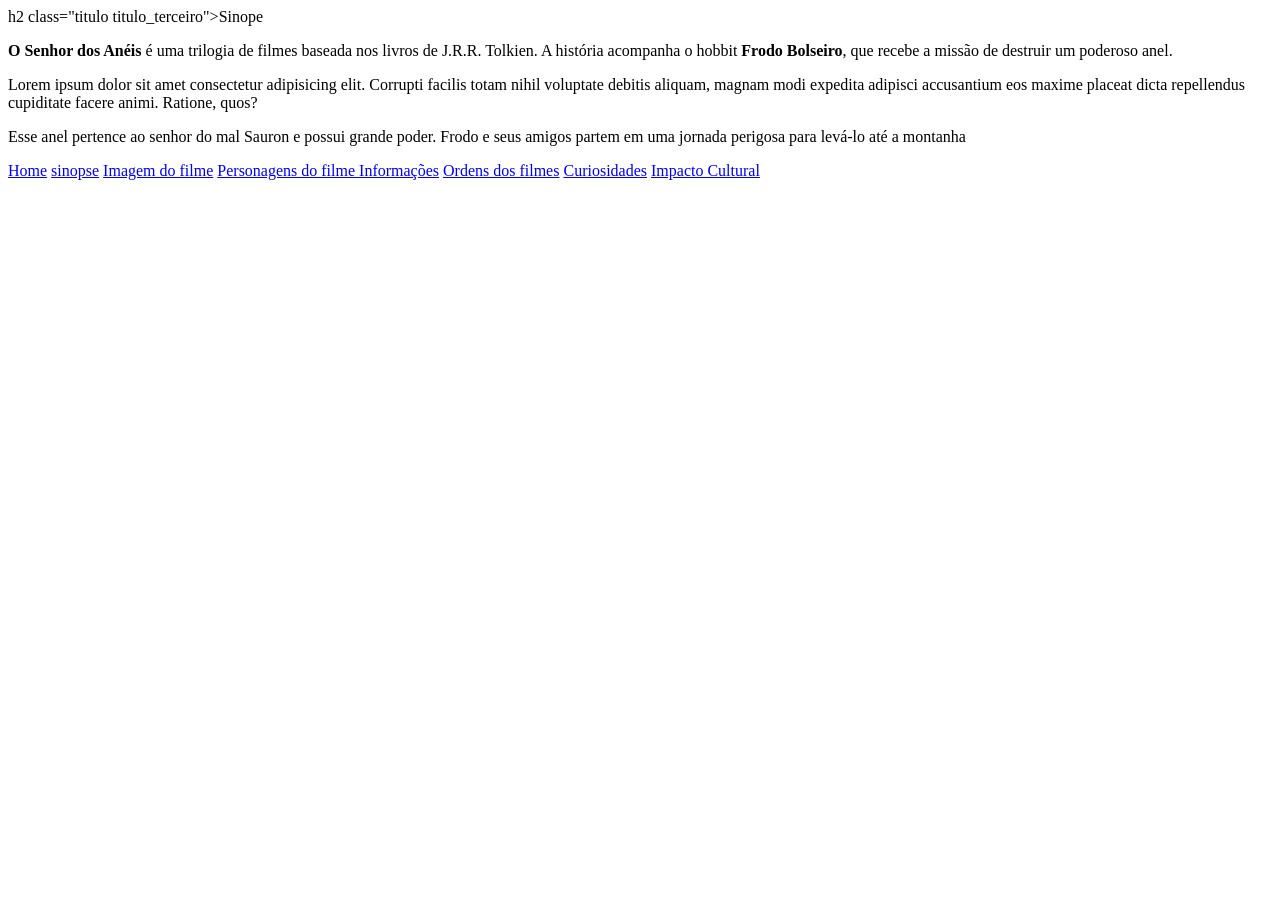
<file: sinopse.html>
<!DOCTYPE html>
<html lang="pt-br">
<head>
    <meta charset="UTF-8">
    <link rel="stylesheet" href="styles.css">
    <meta name="viewport" content="width=device-width, initial-scale=1.0">
    <title>Sinopse</title>
</head>
<body>
    h2 class="titulo titulo_terceiro">Sinope</h2>
<p><strong>O Senhor dos Anéis </strong> é uma trilogia de filmes baseada nos livros de J.R.R.
Tolkien. A história acompanha o hobbit<strong> Frodo Bolseiro</strong>, que recebe a missão
de destruir um poderoso anel.</p>
<p>Lorem ipsum dolor sit amet consectetur adipisicing elit. Corrupti facilis totam nihil voluptate debitis aliquam, magnam modi expedita adipisci accusantium eos maxime placeat dicta repellendus cupiditate facere animi. Ratione, quos?
    <p>Esse anel pertence ao senhor do mal</strong> Sauron</strong> e possui grande poder. Frodo e
seus amigos partem em uma jornada perigosa para levá-lo até a montanha</p>
 <nav>
     <a href="index.html"> Home</a>
     <a href="sinopse.html"> sinopse</a>
     <a href="imagemfilme.html"> Imagem do filme</a>
     <a href="personagensfilme.html">Personagens do filme </a>
     <a href="informações.html"> Informações</a>
     <a href="ordens do filme.html"> Ordens dos filmes</a>
     <a href="Curiosidades.html"> Curiosidades</a>
     <a href="impacto cultural.html"> Impacto Cultural</a>
    </nav>

</body>
</html>
</file>
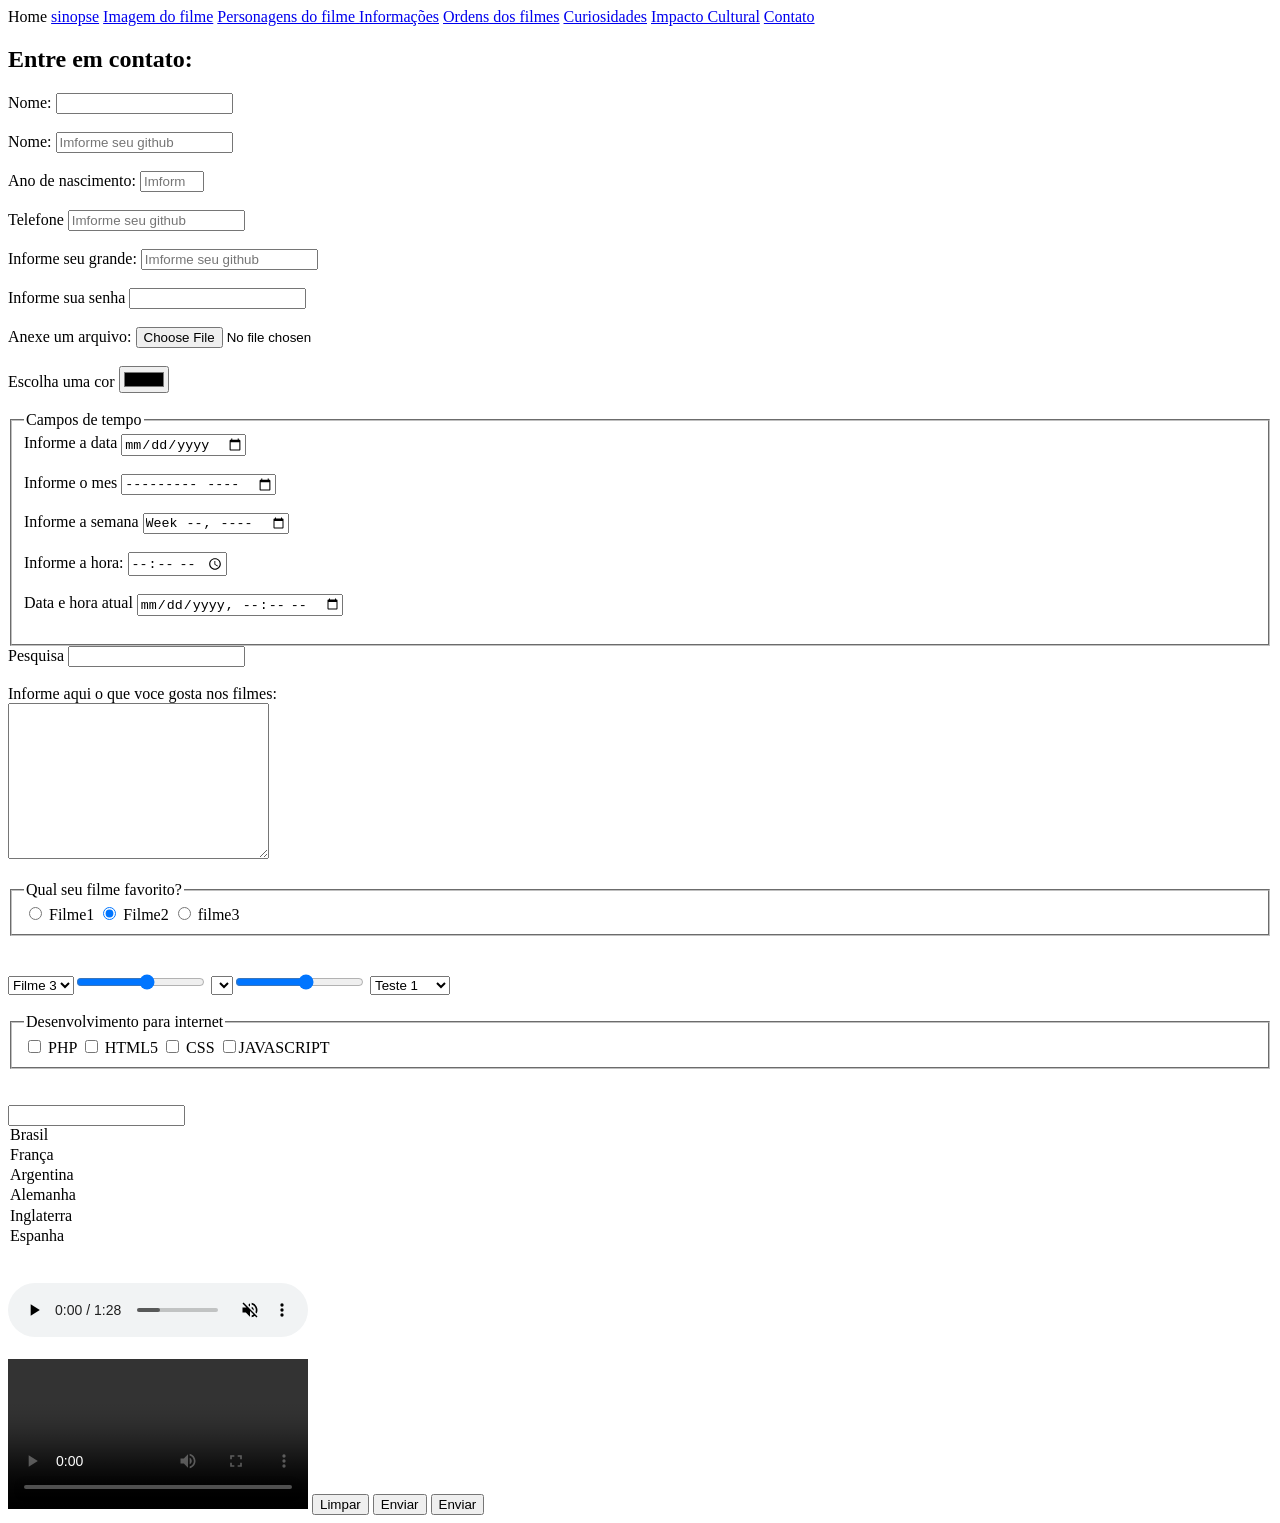
<file: EMANUELLY MARCELINO/Contato.html>
<!DOCTYPE html>
<html lang="partem">
<head>
    <meta charset="UTF-8">
    <meta name="viewport" content="width=  <nav>
     <a href="index.html"> Home</a>
     <a href="sinopse.html"> sinopse</a>
     <a href="imagemfilme.html"> Imagem do filme</a>
     <a href="personagensfilme.html">Personagens do filme </a>
     <a href="informações.html"> Informações</a>
     <a href="ordens do filme.html"> Ordens dos filmes</a>
     <a href="Curiosidades.html"> Curiosidades</a>
     <a href="impacto cultural.html"> Impacto Cultural</a>
     <a href="#conslusão" Conclusão</a></a>
     <a href="Contato.html">Contato</a>
</nav>

</div>

<h2 class="titulo_secundario">Entre em contato:</h2>
<form action="" method="" autocomplete="off">
    <label for="nome de pessoa">Nome:</label>
    <input type="text" name="nomepessoa"
    id="nomepessoa" minlength="3" maxlength="15"
    required><br><br>

    <label for="email">Nome:</label>
    <input type="email" name="email" id="email"
    required placeholder="Imforme seu github"><br><br>

    <label for="Ano">Ano de nascimento:</label>
    <input type="number" id="ano" name="ano" max="2026" min="1900" placeholder="Imforme seu github"><br><br>

    <label form="Telefone"> Telefone</label>
    <input type="tel" name="Telefone" id="Telefone" placeholder="Imforme seu github"><br><br>

    <label for="github"> Informe seu grande:</label>
    <input type="url" name="github" id="github" placeholder="Imforme seu github"><br><br>

    <label for="semha"> Informe sua senha</label>
    <input type="password" id="senha" name="senha"><br><br>
    
    <label for="arquivo"> Anexe um arquivo:</label>
    <input type="file" id="arquivo" name="arquivo"><br><br>

    <label for="cor"> Escolha uma cor</label>
    <input type="color" id="cor" name="cor"><br><br>

    <fieldset>
        <legend>Campos de tempo</legend>
        <label for="data"> Informe a data</label>
        <input type="date" name="data" id="data"><br><br>

        <label for="mes">Informe o mes</label>
        <input type="month" name="mes" id="mes"><br><br>

        <label for="semana">Informe a semana</label>
        <input type="week" name="semana" id="semana"><br><br>

        <label for="hora">Informe a hora:</label>
        <input type="time" name="hora" id="hora"><br><br>

        <label for="datahora">Data e hora atual</label>
        <input type="datetime-local" ame="datahora" id="datahora"><br><br>
    </fieldset>

        <label for="pesquisa">Pesquisa</label>
        <input type="search" id="ésquisa" name="pesquisa"><br><br>

        <label for="descricao">Informe aqui o que voce gosta nos filmes:</label><br>
        <textarea cols="30" rows="10" name="descricao" id="pesquisa"></textarea><br><br>

<fieldset>
<legend>Qual seu filme favorito?</legend>
      <label for="filme1"><input type="radio" name="filme" id="filme1" value="filme1"> Filme1</label>

      <label for="filme2"><input checked type="radio" name="filme" id="filme2" value="filme2"> Filme2</label>

      <label for="filme3"><input type="radio" name="filme" id="filme3" value="filme3"> filme3</label>
</fieldset><br><br>

<select>
    <option value="filme 1">Filme 1</option>
    <option value="filme 2">Filme2</option>
    <option selected value="filme 3">Filme 3</option>

    <label for="nivel">Escolha o nível</label>
    <input type="range" max="10" min="1" id="nivel" name="nivel">

    <select>
<label for="nivel">Escolha o nível</label>
    <input type="range" max="10" min="1" id="nivel" name="nivel">
</select>
    <select>
        <optgroup label="Teste de legenda no combobox">
            <option value="Teste 1">Teste 1</option>
            <option value="Teste 2">Teste 2</option>
            <option value="Teste 3">Teste 3</option>
        </optgroup>
        <optgroup label="Teste de legenda no combobox 2">
            <option value="Teste 4">Teste 4</option>
            <option value="Teste 5">Teste 5</option>
            <option value="Teste 6">Teste 6</option>
        </optgroup>
    </select><br><br>

<fieldset>
    <legend>Desenvolvimento para internet</legend>
    <labe><input type="checkbox" name="php" value="php"> PHP</labe>
    <labe><input type="checkbox" name="html5" value="html5"> HTML5</labe>
    <labe><input type="checkbox" name="css" value="css"> CSS</labe>
    <labe><input type="checkbox" name="js" value="js">JAVASCRIPT</labe>
</fieldset><br><br>

<!--Detalist possiveis ganhadores da copa do mundo 26-->
<input type="text" id="busca_detalist">
<detalist id="paises">
    <option>Brasil</option>
    <option>França</option>
    <option>Argentina</option>
    <option>Alemanha</option>
    <option>Inglaterra</option>
    <option>Espanha</option>
</detalist><br><br>

<audio controls muted autoplay loop>
    <source src="audio/musica.mp3" type="audio/mp3">
    Navegador não é compativel para executar áudio!
</audio><br><br>

<video controls autoplay loop poster="">
    <source src="video/videoteste.mp4" type="video/mp4">
</video>



<button type="reset">Limpar</button>
<button type="submit">Enviar</button>

    <button type="submit"> Enviar</button>

</form>
</body>
</html>
</file>
<file: styles.css>
#titulo_principal
           {background-color: #8b6f1e;color:white}

        .titulo_secundario
           {background-color: #2f4f2f;color:white}
</file>
